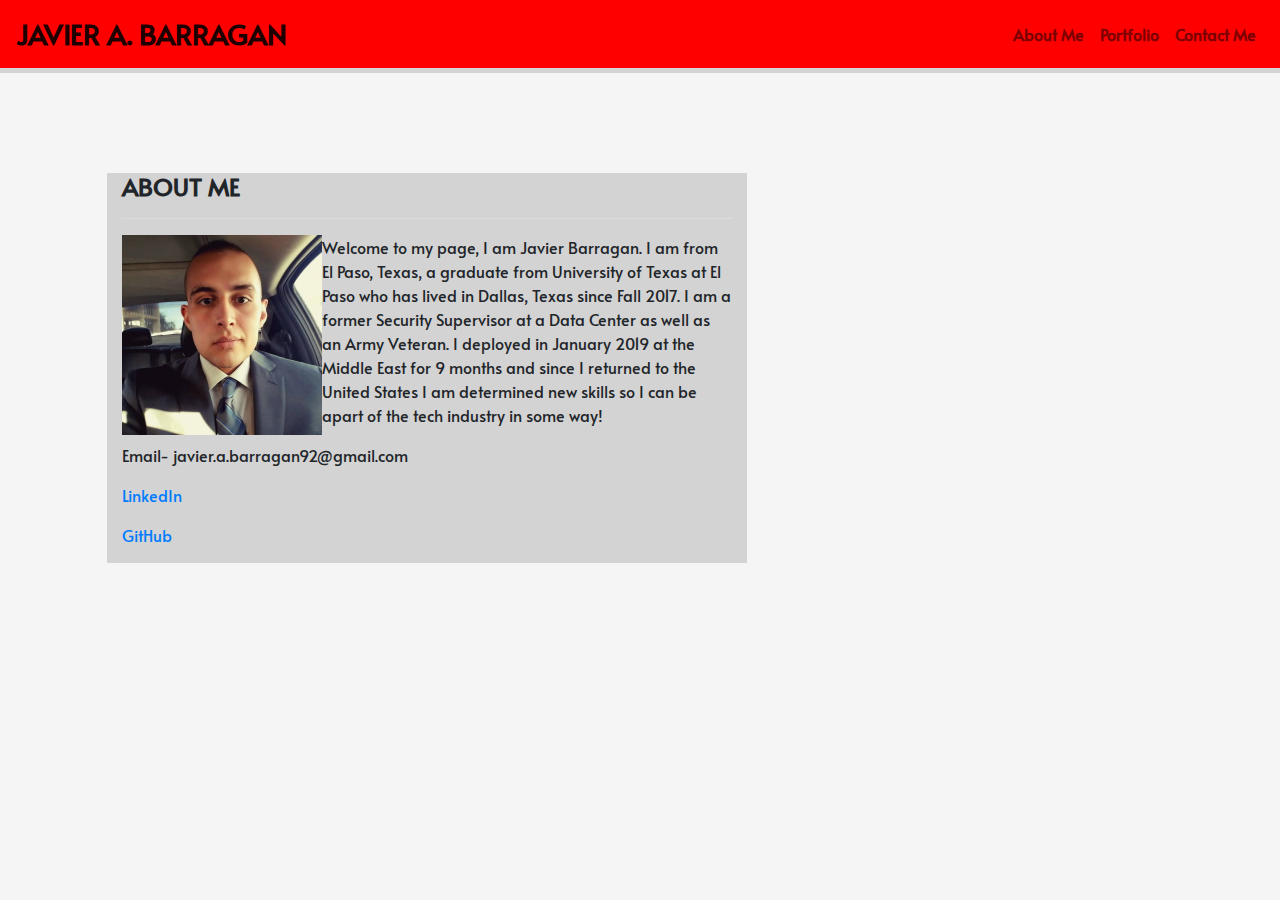
<file: index.html>
<!DOCTYPE html>
<html lang="en">
<head>
    <meta charset="UTF-8">
    <meta name="viewport" content="width=device-width, initial-scale=1.0">
    <meta http-equiv="X-UA-Compatible" content="ie=edge">
    <title>Welcome</title>
    <link rel="stylesheet" href="https://maxcdn.bootstrapcdn.com/bootstrap/4.0.0/css/bootstrap.min.css" href= "style.css" y="sha384-Gn5384xqQ1aoWXA+058RXPxPg6fy4IWvTNh0E263XmFcJlSAwiGgFAW/dAiS6JXm" crossorigin="anonymous">
    <link rel="stylesheet" type="text/css" href="style.css">   
    <link href="https://fonts.googleapis.com/css?family=Alata|Montserrat|Open+Sans&display=swap" rel="stylesheet">

</head>
<nav class="navbar navbar-expand-lg navbar-light d-flex flex-row" style="background-color: #ff0000;">
<a class="navbar-brand" href="index.html#">
  JAVIER A. BARRAGAN</a>

  <button class="navbar-toggler" type="button" data-toggle="collapse" data-target="#navbarmenu" aria-controls="navbarmenu" aria-expanded="false" aria-label="toggle navigation">
    <span class="navbar-toggler-icon"></span>
  </button>

  <div class="collapse navbar-collapse" id="navbarmenu">
    <ul class="navbar-nav ml-auto" >
      <li class="navbar-item">
        <a class="nav-link" href="index.html#">About Me</a>
      </li>
      <li class="navbar-item">
        <a class="nav-link" href="portfolio.html#">Portfolio</a>
      </li>
      <li class="navbar-item">
        <a class="nav-link" href="contact.html#">Contact Me</a>
      </li>
  </div>
</nav>

<body>
<main>
  <div class="container-fluid" id="space">
  </div>
  <div class="container-fluid">
    <div class="row">
      <div class="col-lg-1" id="space3"></div>
      <div class="col-lg-6 col-sm-6" id="MainBody">
        <h1>ABOUT ME</h1>
        <hr>
        <img src="javyb92.jpg" class="float-left d-flex flex-wrap" alt="Javier A. Barragan">
        <p>Welcome to my page, I am Javier Barragan. I am from El Paso, Texas, a graduate from University of Texas at El Paso who has lived in Dallas, Texas since Fall 2017. I am a former Security Supervisor at a Data Center as well as an Army Veteran.
          I deployed in January 2019 at the Middle East for 9 months and since I returned to the United States I am determined new skills so I can be apart of the tech industry in some way!
        
        <p>Email- javier.a.barragan92@gmail.com</p>
        <p><a class="linkedin" href="https://www.linkedin.com/in/javierabarragan92/">LinkedIn</a></p>
        <p><a class="github" href="https://github.com/javyb92">GitHub</a></p>

        </p>
      </div>
      <div class="col-lg-5"id= "space3"></div>
    </div>
    </div>
  </div>
  <div class="container-fluid" id="space">
  </div> 
</main>
<script src="https://code.jquery.com/jquery-3.4.1.slim.min.js" integrity="sha384-J6qa4849blE2+poT4WnyKhv5vZF5SrPo0iEjwBvKU7imGFAV0wwj1yYfoRSJoZ+n" crossorigin="anonymous"></script>
<script src="https://cdn.jsdelivr.net/npm/popper.js@1.16.0/dist/umd/popper.min.js" integrity="sha384-Q6E9RHvbIyZFJoft+2mJbHaEWldlvI9IOYy5n3zV9zzTtmI3UksdQRVvoxMfooAo" crossorigin="anonymous"></script>
<script src="https://stackpath.bootstrapcdn.com/bootstrap/4.4.1/js/bootstrap.min.js" integrity="sha384-wfSDF2E50Y2D1uUdj0O3uMBJnjuUD4Ih7YwaYd1iqfktj0Uod8GCExl3Og8ifwB6" crossorigin="anonymous"></script>

<!-- <footer class="container-fluid col-lg-12 col-sm-12">
</footer> -->
</body>
</html>
</file>
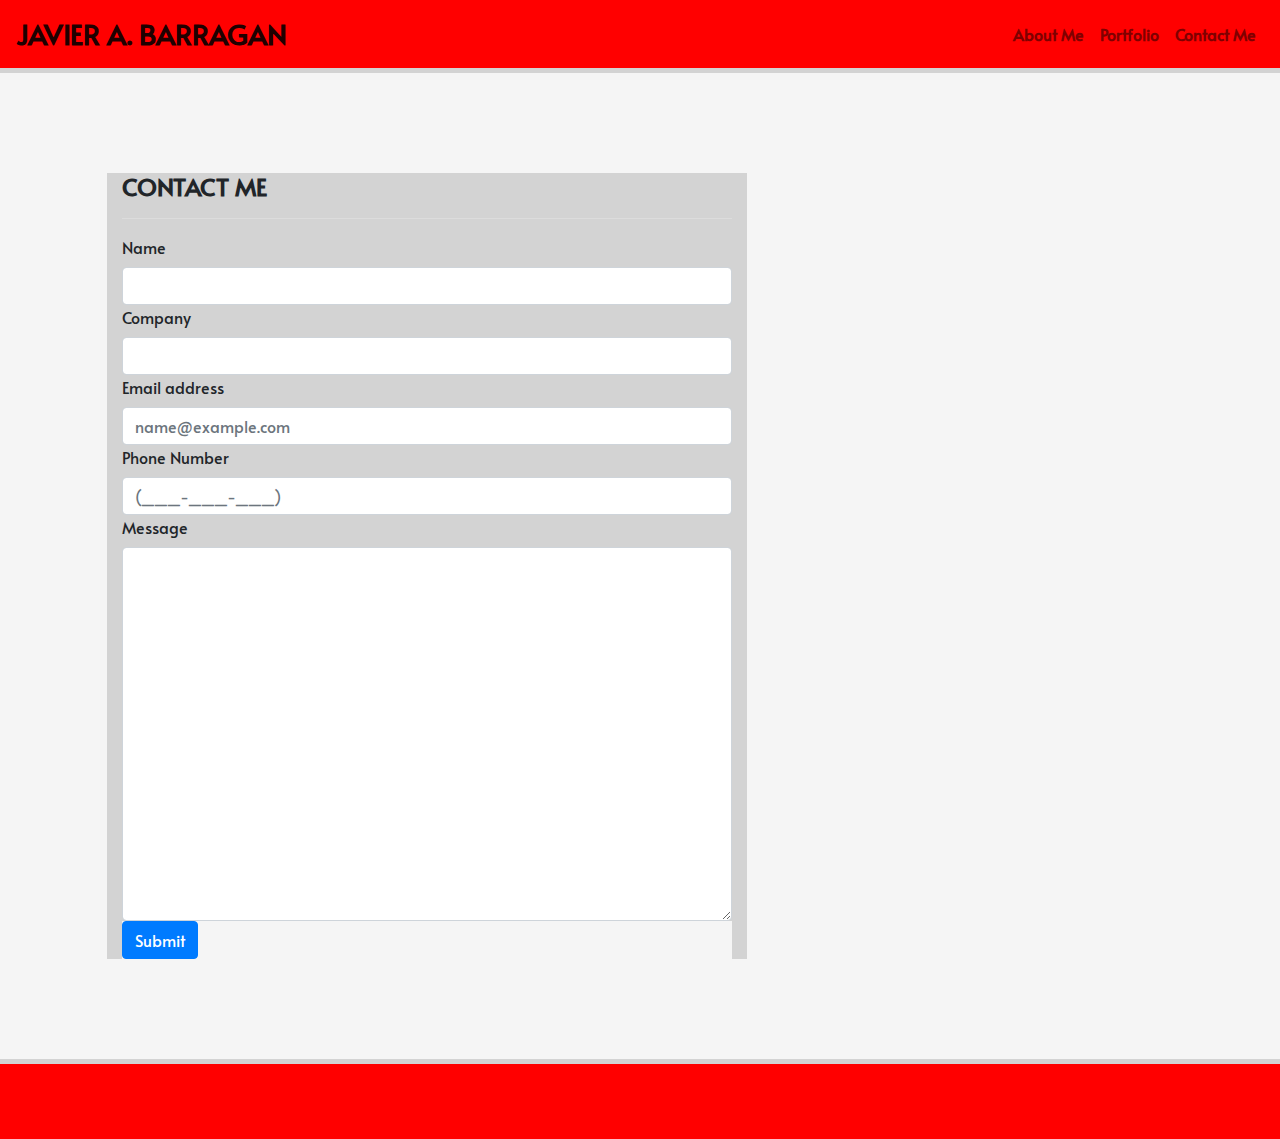
<file: contact.html>
<!DOCTYPE html>
<html lang="en">
<head>
    <meta charset="UTF-8">
    <meta name="viewport" content="width=device-width, initial-scale=1.0">
    <meta http-equiv="X-UA-Compatible" content="ie=edge">
    <title>Welcome</title>
    <link rel="stylesheet" href="https://maxcdn.bootstrapcdn.com/bootstrap/4.0.0/css/bootstrap.min.css" href= "style.css" y="sha384-Gn5384xqQ1aoWXA+058RXPxPg6fy4IWvTNh0E263XmFcJlSAwiGgFAW/dAiS6JXm" crossorigin="anonymous">
    <link rel="stylesheet" type="text/css" href="style.css">   
    <link href="https://fonts.googleapis.com/css?family=Alata|Montserrat|Open+Sans&display=swap" rel="stylesheet">
</head>
<nav class="navbar navbar-expand-lg navbar-light d-flex flex-row" style="background-color: #ff0000;">
<a class="navbar-brand" href="index.html#">JAVIER A. BARRAGAN</a>

  <button class="navbar-toggler" type="button" data-toggle="collapse" data-target="#navbarmenu" aria-controls="navbarmenu" aria-expanded="false" aria-label="toggle navigation">
    <span class="navbar-toggler-icon"></span>
  </button>

  <div class="collapse navbar-collapse" id="navbarmenu">
    <ul class="navbar-nav ml-auto" >
        <li class="navbar-item">
            <a class="nav-link" href="index.html#">About Me</a>
          </li>
          <li class="navbar-item">
            <a class="nav-link" href="portfolio.html#">Portfolio</a>
          </li>
          <li class="navbar-item">
            <a class="nav-link" href="contact.html#">Contact Me</a>
          </li>
    </ul>
  </div>
</nav>

<body>
<main>
  <div class="container-fluid" id="space">
  </div>
  <div class="container-fluid">
    <div class="row">
      <div class="col-lg-1"></div>
      <div class="col-lg-6 col-sm-6" id="MainBody">
        <h1>CONTACT ME</h1>
        <hr>
        <form>
            <div class="form-group">
                <label for="exampleFormControlInput1">Name</label>
                <input type="email" class="form-control" id="exampleFormControlInput1" placeholder="">
              </div>
              <div class="form-group">
                <label for="exampleFormControlInput1">Company</label>
                <input type="email" class="form-control" id="exampleFormControlInput1" placeholder="">
              </div>
            <div class="form-group">
              <label for="exampleFormControlInput1">Email address</label>
              <input type="email" class="form-control" id="exampleFormControlInput1" placeholder="name@example.com">
            </div>
            <div class="form-group">
                <label for="exampleFormControlInput1">Phone Number</label>
                <input type="email" class="form-control" id="exampleFormControlInput1" placeholder="(___-___-___)">
              </div>
            <div class="form-group">
              <label for="exampleFormControlTextarea1">Message</label>
              <textarea class="form-control" id="exampleFormControlTextarea1" rows="15"></textarea>
            </div>
            <button type="submit" class="btn btn-primary" id="form-submit">Submit</button>
          </form>
      </div>
      <div class="col-lg-5"></div>
    </div>
    </div>
  </div>
  <div class="container-fluid" id="space">
  </div> 
</main>
<script src="https://code.jquery.com/jquery-3.4.1.slim.min.js" integrity="sha384-J6qa4849blE2+poT4WnyKhv5vZF5SrPo0iEjwBvKU7imGFAV0wwj1yYfoRSJoZ+n" crossorigin="anonymous"></script>
<script src="https://cdn.jsdelivr.net/npm/popper.js@1.16.0/dist/umd/popper.min.js" integrity="sha384-Q6E9RHvbIyZFJoft+2mJbHaEWldlvI9IOYy5n3zV9zzTtmI3UksdQRVvoxMfooAo" crossorigin="anonymous"></script>
<script src="https://stackpath.bootstrapcdn.com/bootstrap/4.4.1/js/bootstrap.min.js" integrity="sha384-wfSDF2E50Y2D1uUdj0O3uMBJnjuUD4Ih7YwaYd1iqfktj0Uod8GCExl3Og8ifwB6" crossorigin="anonymous"></script>
<script src="script.js"></script>
<footer class="container-fluid col-lg-12 col-sm-12">
</footer>
</body>
</html>
</file>
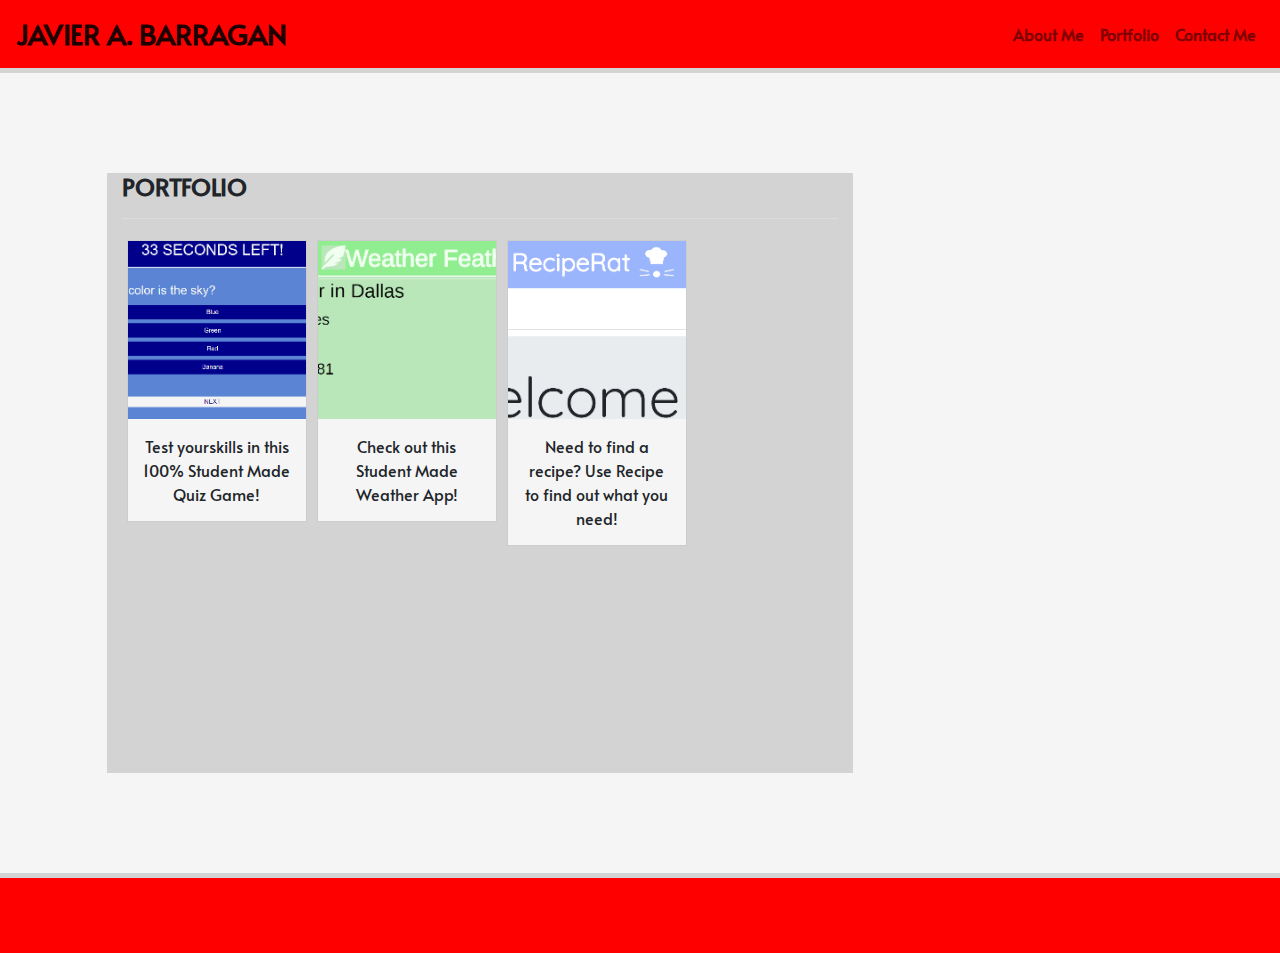
<file: portfolio.html>
<!DOCTYPE html>
<html lang="en">
<head>
    <meta charset="UTF-8">
    <meta name="viewport" content="width=device-width, initial-scale=1.0">
    <meta http-equiv="X-UA-Compatible" content="ie=edge">
    <title>Welcome</title>
    <link rel="stylesheet" href="https://maxcdn.bootstrapcdn.com/bootstrap/4.0.0/css/bootstrap.min.css" href= "style.css" y="sha384-Gn5384xqQ1aoWXA+058RXPxPg6fy4IWvTNh0E263XmFcJlSAwiGgFAW/dAiS6JXm" crossorigin="anonymous">
    <link rel="stylesheet" type="text/css" href="style.css">   
    <link href="https://fonts.googleapis.com/css?family=Alata|Montserrat|Open+Sans&display=swap" rel="stylesheet">

    <style>
      div.gallery {
        margin: 5px;
        border: 1px solid #ccc;
        float: left;
        width: 180px;
      }
      
      div.gallery:hover {
        border: 2px solid red;
      }
      
      div.gallery img {
        width: 100%;
        height: auto;
      }
      
      div.desc {
        padding: 15px;
        text-align: center;
      }
      </style>

</head>
<nav class="navbar navbar-expand-lg navbar-light d-flex flex-row" style="background-color: #ff0000;">
<a class="navbar-brand" href="index.html#">JAVIER A. BARRAGAN</a>

  <button class="navbar-toggler" type="button" data-toggle="collapse" data-target="#navbarmenu" aria-controls="navbarmenu" aria-expanded="false" aria-label="toggle navigation">
    <span class="navbar-toggler-icon"></span>
  </button>

  <div class="collapse navbar-collapse" id="navbarmenu">
    <ul class="navbar-nav ml-auto" >
      <li class="navbar-item">
        <a class="nav-link" href="index.html#">About Me</a>
      </li>
      <li class="navbar-item">
        <a class="nav-link" href="portfolio.html#">Portfolio</a>
      </li>
      <li class="navbar-item">
        <a class="nav-link" href="contact.html#">Contact Me</a>
      </li>
    </ul>
  </div>
</nav>

<body>
<main>
  <div class="container-fluid" id="space">
  </div>
  <div class="container-fluid">
    <div class="row">
      <div class="col-lg-1 col-sm-1"></div>
      <div class="col-lg-7 col-sm-7" id="MainBodyPortfolio">
        <h1>PORTFOLIO</h1>
        <hr>
        <div class="gallery">
          <a target="https://javyb92.github.io/Code-Quiz/" href="https://javyb92.github.io/Code-Quiz/">
            <img src="Capture.PNG" alt="Quiz Game" width="200" height="200">
          </a>
          <div class="desc">Test yourskills in this 100% Student Made Quiz Game!</div>
        </div>
        <div class="gallery">
          <a target="https://javyb92.github.io/HW6--What-Weather/" href="https://javyb92.github.io/HW6--What-Weather/">
            <img src="Capture 2.PNG" alt="Weather App" width="200" height="200">
          </a>
          <div class="desc">Check out this Student Made Weather App!</div>
        </div>
        <div class="gallery">
          <a target="https://deloabra.github.io/project-1/" href="https://deloabra.github.io/project-1/">
            <img src="capture3.PNG" alt="RecipeRat" width="200" height="200">
          </a>
          <div class="desc">Need to find a recipe? Use Recipe to find out what you need!</div>
        </div>
      </div>
      <div class="col-lg-3 col-sm-3"></div>
    </div>
    </div>
  </div>
  <div class="container-fluid" id="space">
  </div> 
</main>
<script src="https://code.jquery.com/jquery-3.4.1.slim.min.js" integrity="sha384-J6qa4849blE2+poT4WnyKhv5vZF5SrPo0iEjwBvKU7imGFAV0wwj1yYfoRSJoZ+n" crossorigin="anonymous"></script>
<script src="https://cdn.jsdelivr.net/npm/popper.js@1.16.0/dist/umd/popper.min.js" integrity="sha384-Q6E9RHvbIyZFJoft+2mJbHaEWldlvI9IOYy5n3zV9zzTtmI3UksdQRVvoxMfooAo" crossorigin="anonymous"></script>
<script src="https://stackpath.bootstrapcdn.com/bootstrap/4.4.1/js/bootstrap.min.js" integrity="sha384-wfSDF2E50Y2D1uUdj0O3uMBJnjuUD4Ih7YwaYd1iqfktj0Uod8GCExl3Og8ifwB6" crossorigin="anonymous"></script>
</body>
<footer class="container-fluid col-lg-12 col-sm-12"></div>
</footer>
</html>
</file>
<file: style.css>
*{
    background-color: whitesmoke;
    font-family: 'Alata', sans-serif;
  } 

  #MainBody{
    background-color: lightgray;
    font-weight: lighter;
  }

  #MainBodyPortfolio{
    background-color: lightgray;
    height: 600px;
  }



  #thumbnail{
    height: 200px;
  }

  #PortfolioRow{
    background-color: lightgrey;
    height: 0px;
  }

  /* .container-fluid{
    border: 4px dotted red;
  } */

  #space{
      height: 100px;
      color: whitesmoke;
  }

  /* #space2{
    height: 70px;
    border: 5px dotted blue;
    display: block;
    background-color:whitesmoke;
  } */

  #space3{
    background-color: whitesmoke;
  }

  footer{
    background-color: red;
    border-top: 5px solid lightgray;
    bottom: 0px;
    height: 80px;
    width: 100%;
    line-height: 0px;
  }

  #footertext{
    background-color: red;
    padding: 5px;
    position: bottom;
    
  }

  header{
    height: 50px;
  }

  .navbar{
    background-color: #ff0000;
    border-bottom: 5px solid lightgray;
    font-weight: bold;
  }

  .navbar-brand{
    font-size: 28px;
    /* margin-left: 110px; */
  }

  #navbarmenu{
      background-color: red;
  }

  .navbar .navbar-nav li a{
      background-color: red;
  }

  /* [class^="col-"]{
    border: 5px dotted blue;
  } */

  h1{
    background-color: lightgray;
    font-size: 24px;
    font-weight: bold;
  }

  p{
    background-color: lightgray;
    font-size: 16x;
  }

  #thumbnail{
    background-color: lightgray;
    
  }


  .form{
    background-color: lightgrey;
  }

  label{
    background-color: lightgrey;
  }

  .form-group{
    background-color: lightgrey;
    margin-bottom: 0px;
  }

  .main{
    background-color: whitesmoke;
  }

  #placeholder.jpg{
    height: 200px;
    width: 200px;
  }
</file>
